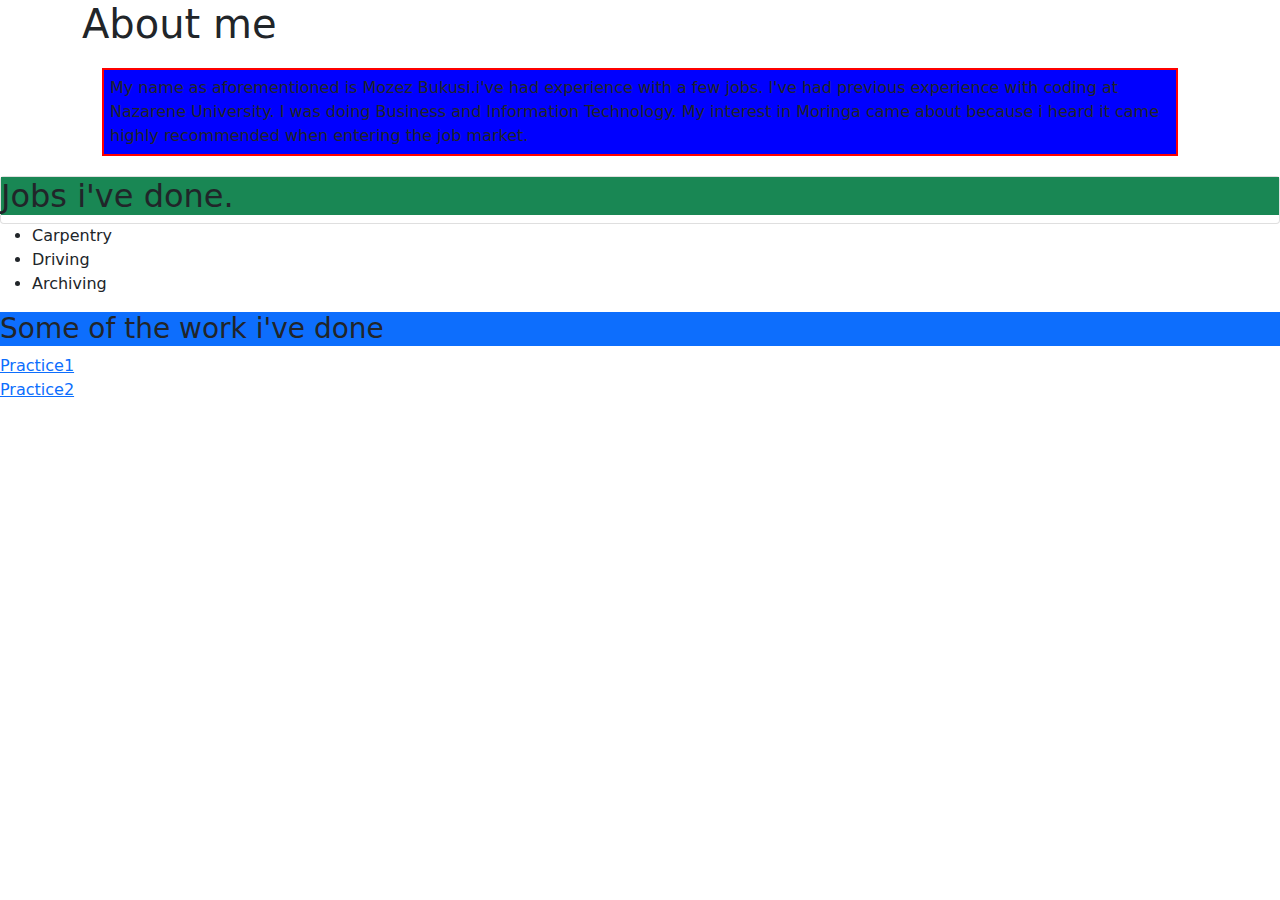
<file: Index.html>
<!DOCTYPE html>
<html>
  <head>
    <meta charset="utf-8">
    <title>Mozez Bukusi active work since he joined Moringa</title>
    <link  href="practice.css" rel="stylesheet" type="text/css">
    <link href="bootstrap.css" rel="stylesheet" type="text/css">
  </head>
  <body>
    <div class="container">
      <div class="jumbotron">
    <h1>About me</h1>
    <div class="test-box">
      My name as aforementioned is Mozez Bukusi.i've had experience with a few
      jobs. I've had previous experience with coding at Nazarene University. I
      was doing Business and Information Technology. My interest in Moringa came
      about because i heard it came highly recommended when entering the job
      market.
    </div>
    </div>
    </div>

      <div class="card">
    <h2 class="bg-success">Jobs i've done.</h2>
  </div>
   <ul>
     <li>Carpentry</li>
     <li>Driving</li>
     <li>Archiving</li>
   </ul>
   <h3 class="bg-primary">Some of the work i've done</h3>
     <a href="practice1.html">Practice1</a>
   </br>
     <a href="practice2.html">Practice2</a>

  </div>
</div>
  </body>
</html>
</file>
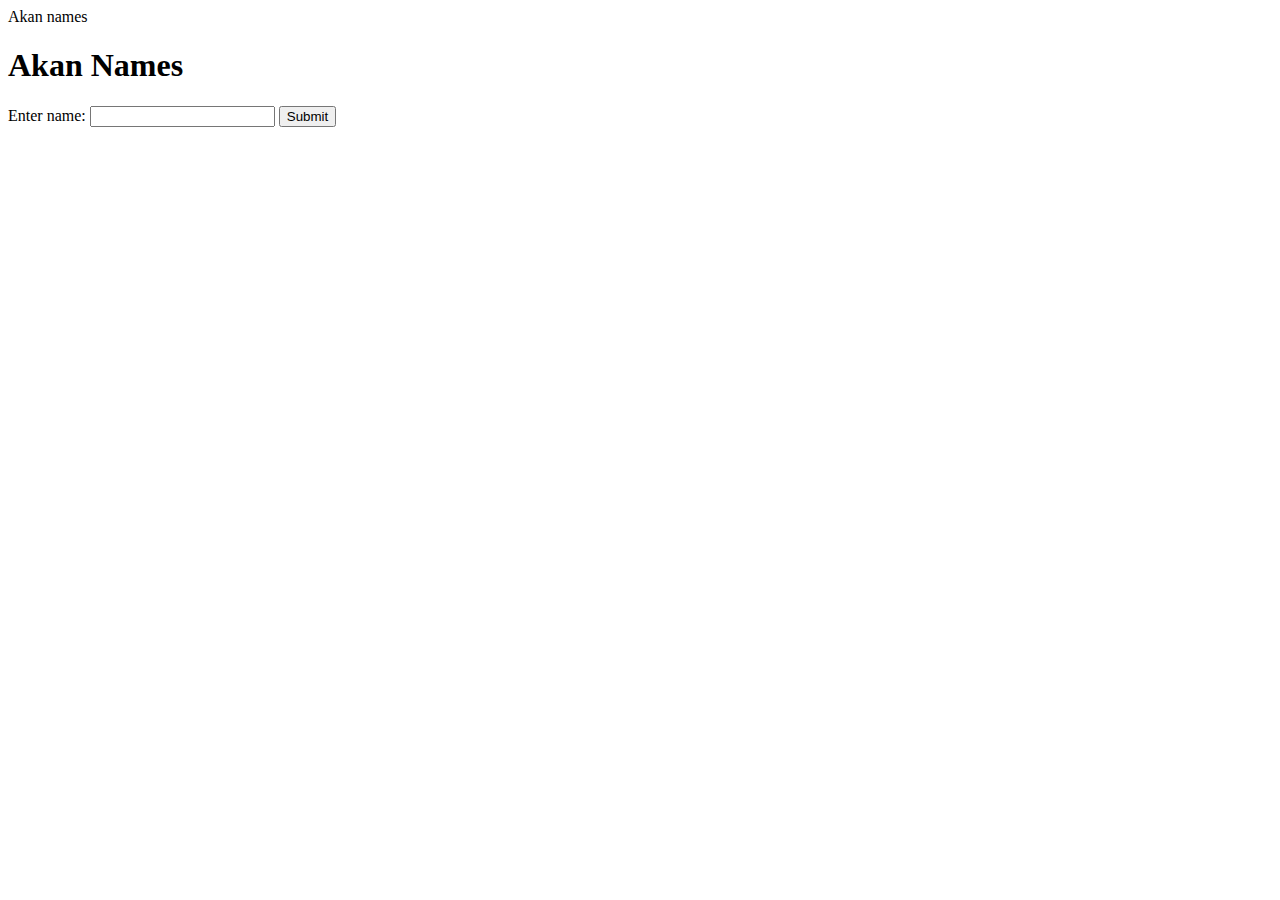
<file: Moringa-assignment2/index.html>
<html>
    <title>Validation form </title>
        <head>Akan names</head>
            <body> 
                <h1>Akan Names</h1>
                <form>
                    
                    Enter name: <input type="text" name="fname">
                    <button onclick="myFunction2()">Submit</button> 
                  </form>
                    <p id = "demo2"></p> 
                 
                <script src = script.js>   
                </script>
          </body>
              
</html>
</file>
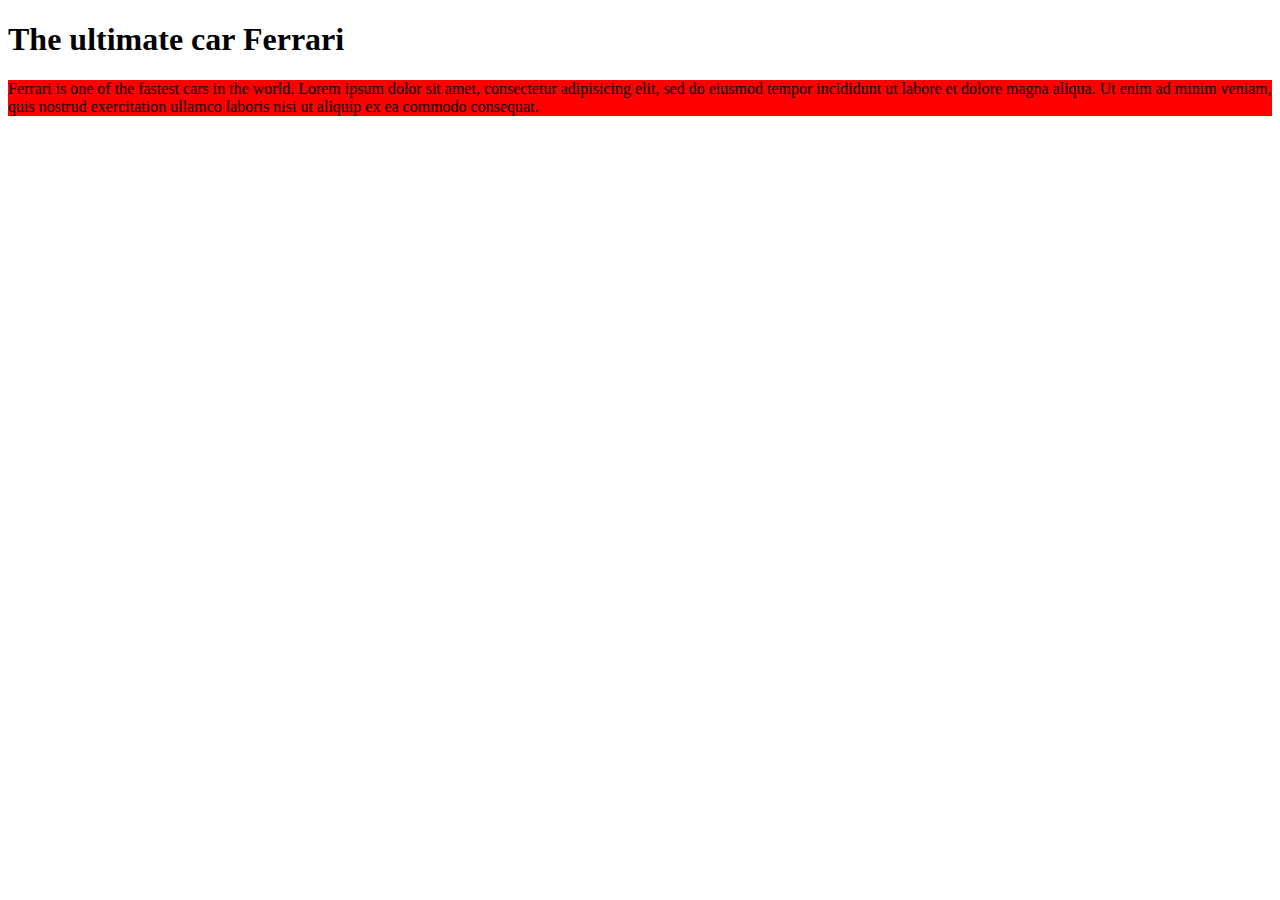
<file: practice1.html>
<!DOCTYPE html>
<html>
  <head>
    <link href="practice1.css" rel="stylesheet" type="text/css">
    <title>About cars</title>
  </head>
  <body>
    <h1>The ultimate car Ferrari</h1>
    <div class="Ferrari">
      <p>Ferrari is one of the fastest cars in the world.
         Lorem ipsum dolor sit amet,
         consectetur adipisicing elit, sed do eiusmod tempor incididunt
          ut labore et dolore magna aliqua. Ut enim ad minim veniam, quis
           nostrud exercitation ullamco laboris nisi ut aliquip ex ea commodo
           consequat.
         </p>
          </div>
  </body>
</html>
</file>
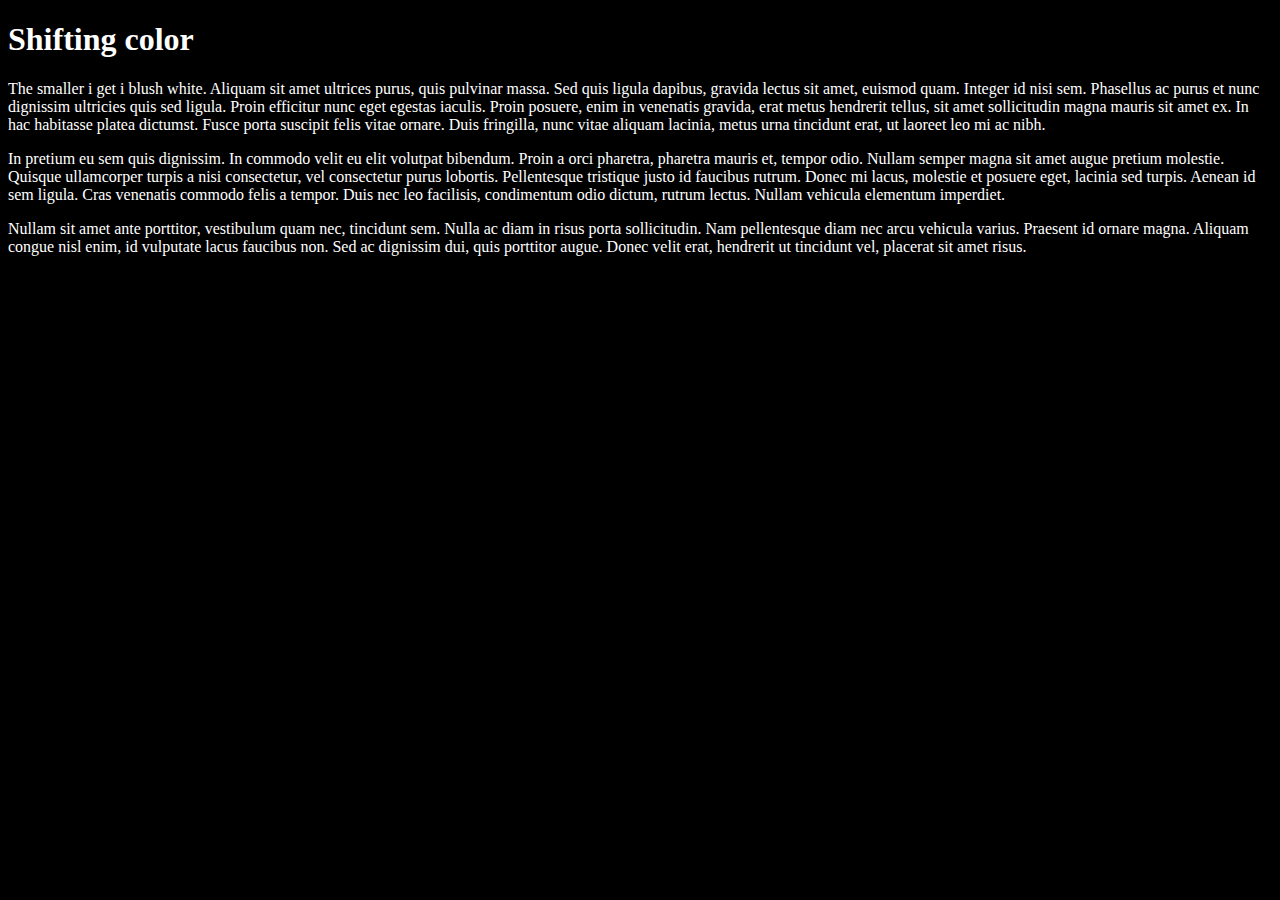
<file: practice2.html>
<!DOCTYPE html>
<html>
  <head>
    <link href="practice2.css" rel="stylesheet" type="text/css" media="all">
    <title>Shifting color</title>
  </head>
  <body>
    <h1>Shifting color</h1>
    <div class="column">
      <p>The smaller i get i blush white. Aliquam sit amet
        ultrices purus, quis pulvinar massa. Sed quis ligula dapibus,
        gravida lectus sit amet, euismod quam. Integer id nisi sem.
         Phasellus ac purus et nunc dignissim ultricies quis sed ligula.
         Proin efficitur nunc eget egestas iaculis. Proin posuere, enim
         in venenatis gravida, erat metus hendrerit tellus, sit amet
         sollicitudin magna mauris sit amet ex. In hac habitasse platea
         dictumst. Fusce porta suscipit felis vitae ornare. Duis fringilla,
          nunc vitae aliquam lacinia, metus urna tincidunt erat, ut laoreet
          leo mi ac nibh. </p>
    </div>
    <div class="column">
      <p>In pretium eu sem quis dignissim. In commodo velit eu elit volutpat bibendum. Proin a orci pharetra, pharetra mauris et, tempor odio. Nullam semper magna sit amet augue pretium molestie. Quisque ullamcorper turpis a nisi consectetur, vel consectetur purus lobortis. Pellentesque tristique justo id faucibus rutrum. Donec mi lacus, molestie et posuere eget, lacinia sed turpis. Aenean id sem ligula. Cras venenatis commodo felis a tempor. Duis nec leo facilisis, condimentum odio dictum, rutrum lectus. Nullam vehicula elementum imperdiet.</p>
    </div>
    <div class="column">
      <p>Nullam sit amet ante porttitor, vestibulum quam nec, tincidunt sem. Nulla ac diam in risus porta sollicitudin. Nam pellentesque diam nec arcu vehicula varius. Praesent id ornare magna. Aliquam congue nisl enim, id vulputate lacus faucibus non. Sed ac dignissim dui, quis porttitor augue. Donec velit erat, hendrerit ut tincidunt vel, placerat sit amet risus.</p>
    </div>
  </body>
</html>
</file>
<file: practice.css>
.test-box {
  border: 2px solid red;
  padding: 6px;
  margin: 20px;
  background-color: blue;
}
body {
  font-family: cursive;
}
</file>
<file: practice1.css>
.Ferrari p {
  background-color: red;
}
.Ferrari p a {
  font-weight: bold;
}
</file>
<file: practice2.css>
@media screen and (min-width: 700px) {
    body {
        background-color: black;
        color: white;
    }
}
</file>
